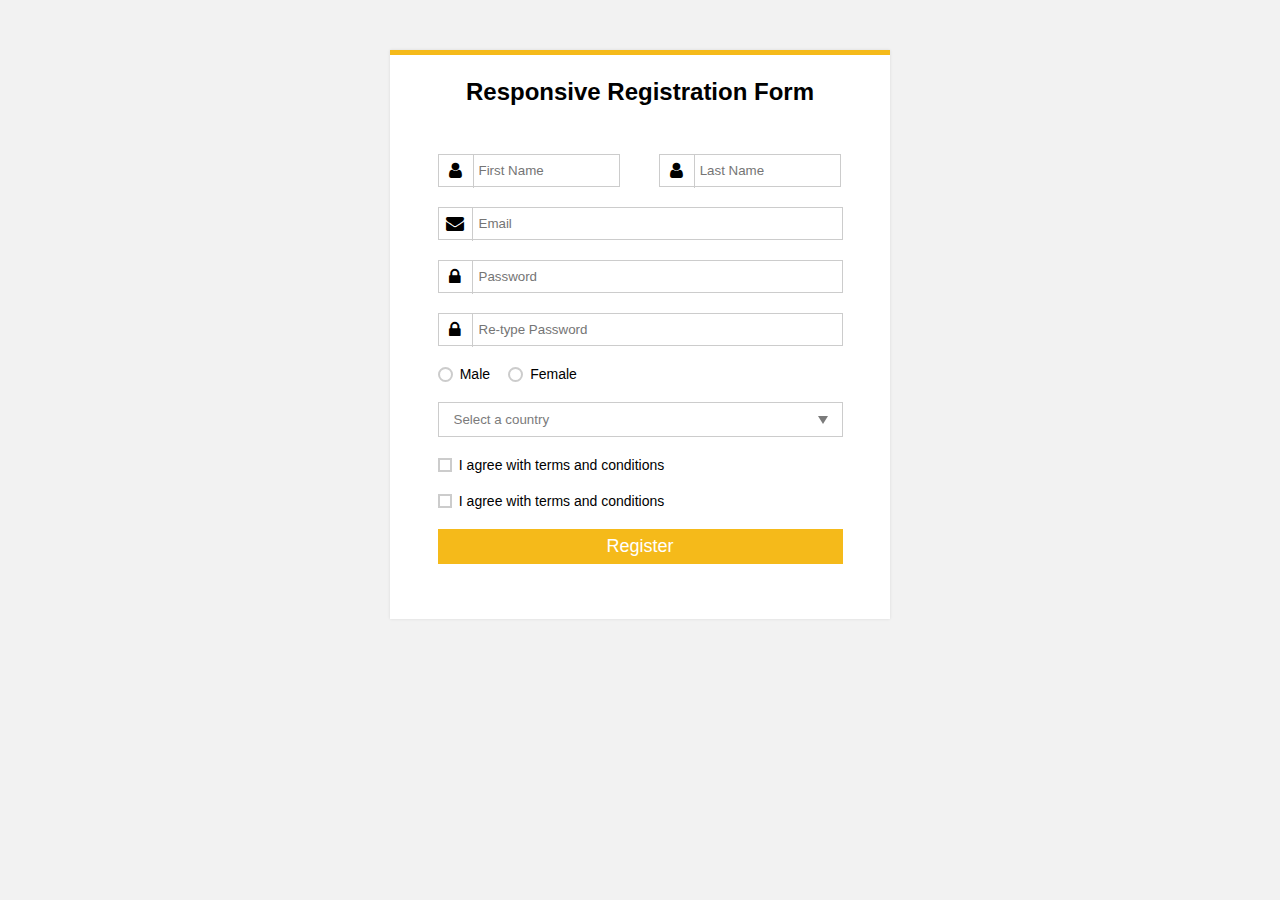
<file: Sidebar/rgform.html>
<!DOCTYPE html>
<html lang="en">
<head>
    <meta charset="UTF-8">
    <meta name="viewport" content="width=device-width, initial-scale=1.0">
    <title>Document</title>
    <link href="rgform.css" rel="stylesheet">
    <link href="https://stackpath.bootstrapcdn.com/font-awesome/4.7.0/css/font-awesome.min.css" rel="stylesheet" integrity="sha384-wvfXpqpZZVQGK6TAh5PVlGOfQNHSoD2xbE+QkPxCAFlNEevoEH3Sl0sibVcOQVnN" crossorigin="anonymous">
</head>
<body>
    <div class="wrapper">
        <h2>
Responsive Registration Form</h2>
<div class="form-conteniar">
            <form>
                <div class="input-name">
                    <i class="fa fa-user lock"></i>
                    <input type="text" placeholder="First Name" class="name">
                    <span class="last">
                    <i class="fa fa-user lock"></i>
                    <input type="text" placeholder="Last Name" class="name">
                    </span>
                </div>
<div class="input-name">
                        <i class="fa fa-envelope email"></i>
                        <input type="email" placeholder="Email" required class="text-name">
                </div>
<div class="input-name">
                    <i class="fa fa-lock lock"></i>
                    <input type="password" placeholder="Password" class="text-name">
                </div>
<div class="input-name">
                    <i class="fa fa-lock lock"></i>
                    <input type="password" placeholder="Re-type Password" class="text-name">
                </div>
<div class="input-name">
                    <input type="radio" name="radiogroup1" id="ravi"class="radio-button">
                    <label for="ravi" class="gender">Male</label>
                    <input type="radio" name="radiogroup1" id="ravi1" class="radio-button">
                    <label for="ravi1" class="gender">Female</label>
                </div>
<div class="input-name">
                    <select class="country">
                        <option>Select a country</option>
                        <option>India</option>
                        <option>United States</option>
                        <option>Pakistan</option>
                        <option>Australia</option>
                      </select>
                      <div class="arrow">
</div>
</div>
<div class="input-name">
                        <input type="checkbox" id="cb1" class="chack-button">
                      <label for="cb1" class="chack">I agree with terms and conditions</label>
                    </div>
<div class="input-name">
                        <input type="checkbox" id="cb2"class="chack-button">
                      <label for="cb2" class="chack">I agree with terms and conditions</label>
                    </div>
<div class="input-name">
                        <input class="button" type="submit" value="Register" />
                    </div>
</form>
</div>
</div>
</body>
</html>
</file>
<file: Sidebar/rgform.css>
*{
    margin: 0;
    padding: 0;
    box-sizing: border-box;
}
body {
 font-family: Verdana, Geneva, sans-serif;
 font-size: 14px;
 background: #f2f2f2;
}
.wrapper {
    background-color: #fff;
    width:500px;
    padding: 25px;
    margin: 50px auto 0;
    border-top: 5px solid #f5ba1a;
    box-shadow: 0 0 3px rgba(0, 0, 0, 0.1);
    
}
.wrapper h2{
    font-size: 24px;
    line-height: 24px;
    padding-bottom: 30px;
    text-align: center;
}
.input-name{
    width: 90%;
    position: relative;
    margin: 20px auto;
    
}
.lock{
    padding:8px 11px;
}
.name{
    width: 45%;
    padding:8px 0 8px 40px;
}
.input-name span{
    margin-left: 35px;
}
.text-name{
    width: 100%;
    padding:8px 0 8px 40px;
}
.input-name i{
    position: absolute;
    font-size: 18px;
    border-right: 1px solid #cccccc;
}
.email{
    padding: 8px;
}
.text-name, .name{
    border: 1px solid #cccccc;
    outline: none;
    -webkit-transition: all 0.30s ease-in-out;
      -moz-transition: all 0.30s ease-in-out;
      -ms-transition: all 0.30s ease-in-out;
      transition: all 0.30s ease-in-out;
}
.text-name:hover, .name:hover{
    background-color: #fafafa;
}
.text-name:focus, .name:focus{
    -webkit-box-shadow: 0 0 2px 1px rgba(255, 169, 0, 0.5);
      -moz-box-shadow: 0 0 2px 1px rgba(255, 169, 0, 0.5);
      box-shadow: 0 0 2px 1px rgba(255, 169, 0, 0.5);
      border: 1px solid #f5ba1a;
      background: #fafafa;
}
.radio-button{
    border: 0;
    clip: rect(0 0 0 0);
    height: 1px;
    margin: -1px;
    overflow: hidden;
    padding: 0;
    position: absolute;
    width: 1px;
  }
 .gender {
    margin-right: 1em;
}
.gender:before {
    content: "";
    display: inline-block;
    width: 0.5em;
    height: 0.5em;
    margin-right: 0.5em;
    border-radius: 100%;
    vertical-align: -3px;
    border: 2px solid #cccccc;
    padding: 0.15em;
    background-color: transparent;
    background-clip: content-box;
    transition: all 0.2s ease;
  }

  .radio-button:hover + .gender:before {
    border-color: #000;
  }
  .radio-button:checked + .gender:before {
    background-color:#000;
    border-color: #000;
  }

  .country{
    display: inline-block;
    width: 100%;
    height: 35px;
    padding: 0px 15px;
    cursor: pointer;
    color: #7b7b7b;
    border: 1px solid #cccccc;
    border-radius: 0;
    background: #fff;
    appearance: none;
    -webkit-appearance: none;
    -moz-appearance: none;
    transition: all 0.2s ease;
}
.country::-ms-expand{
    display: none;
}
.country:hover, .country:focus{
    color: #000;
      background: #fafafa;
      border-color: #000;
      outline: none;
}
.arrow {
    position: absolute;
    top: calc(50% - 4px);
    right: 15px;
    width: 0;
    height: 0;
    pointer-events: none;
    border-width: 8px 5px 0 5px;
    border-style: solid;
    border-color: #7b7b7b transparent transparent transparent;
 }
  
.country:hover +.arrow, .country:focus +.arrow{
      border-top-color: #000;
}
.chack{
    margin-right: 1em;
        position: relative;
}
.chack::before{
    content: "";
    display: inline-block;
    width: 0.5em;
    height: 0.5em;
    margin-right: 0.5em;
    vertical-align: -2px;
    border: 2px solid #cccccc;
    padding: 0.12em;
    background-color: transparent;
    background-clip: content-box;
    transition: all 0.2s ease;
}
.chack::after{
    border-right: 2px solid #000;
          border-top: 2px solid #0000;
          content: "";
          height: 20px;
          left: 2px;
          position: absolute;
          top: 7px;
          transform: scaleX(-1) rotate(135deg);
          transform-origin: left top;
          width: 7px;
          display: none;
}
.chack-button{
    border: 0;
    clip: rect(0 0 0 0);
    height: 1px;
    margin: -1px;
    overflow: hidden;
    padding: 0;
    position: absolute;
    width: 1px;
}
.chack-button:hover +.chack::before{
    border-color: #000;
}
.chack-button:checked +.chack::before{
    border-color: #000;
}
.chack-button:checked +.chack::after{
    -moz-animation: check 0.8s ease 0s running;
        -webkit-animation: check 0.8s ease 0s running;
        animation: check 0.8s ease 0s running;
        display: block;
        width: 7px;
        height: 20px;
        border-color: #000;
}
@-webkit-keyframes check {
    0% { height: 0; width: 0; }
    25% { height: 0; width: 7px; }
    50% { height: 20px; width: 7px; }
  }
  
  @keyframes check {
    0% { height: 0; width: 0; }
    25% { height: 0; width: 7px; }
    50% { height: 20px; width: 7px; }
  }
  .button{
    background:#f5ba1a;
    height: 35px;
    line-height: 35px;
    width: 100%;
    border: none;
    outline: none;
    cursor: pointer;
    color: #fff;
    font-size: 18px;
    margin-bottom: 10px;
    
  }
  .button:hover{
      background-color: #f8c22e;
  }
  .button:hover{
      background-color: #f8c22e;
  }



  @media (max-width: 480px) {
      .wrapper{
          width: 100%;
      }
      .input-name{
          margin-bottom: -10px;
      }
      .name{
          width: 100%;
          padding:8px 0 8px 40px;
          margin-bottom: 10px;
      }
      .input-name span{
          padding: 0;
          margin:0;
      }
  }
</file>
